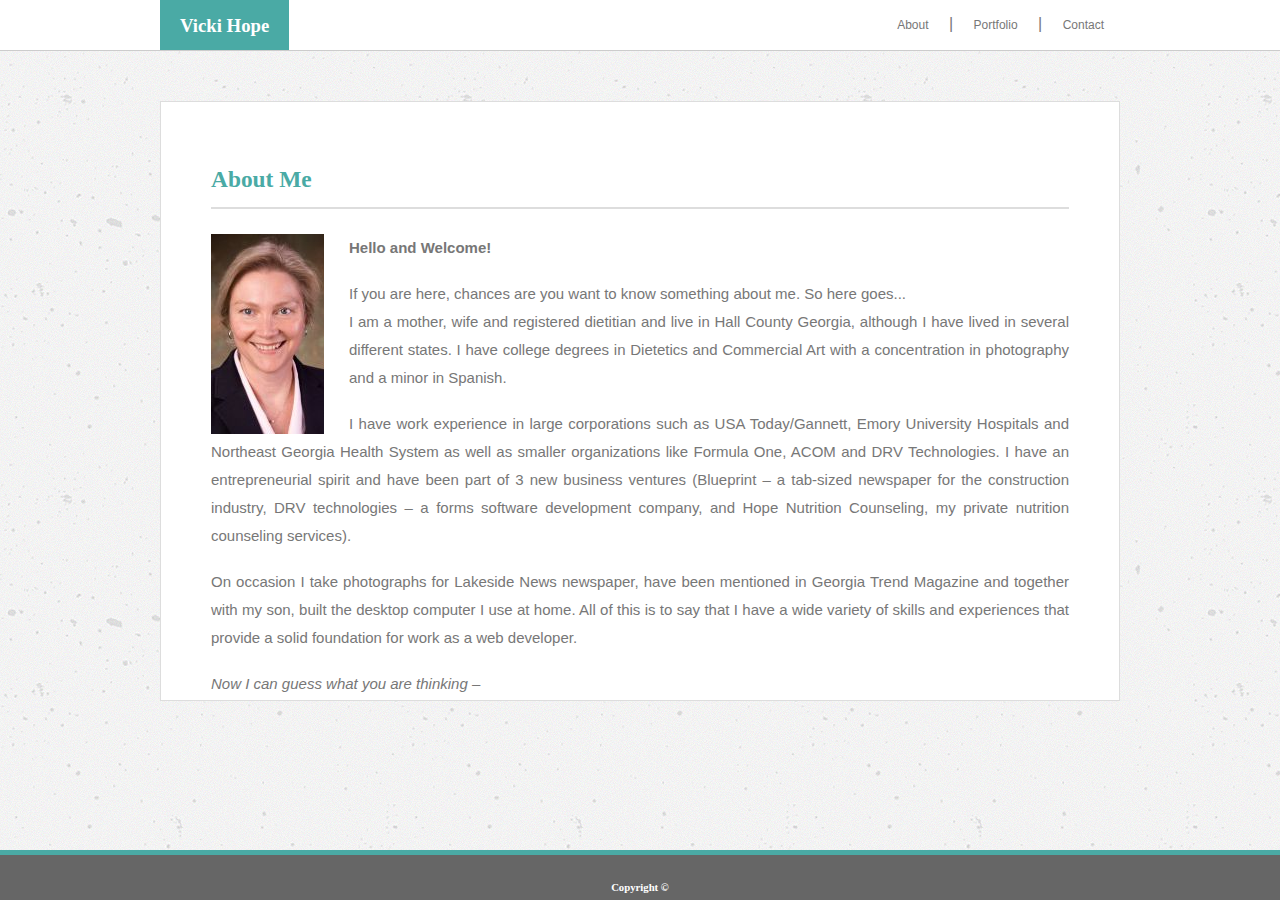
<file: index.html>
<!-- Vicki Hope Basic Portfolio Home Page -->

<!doctype html>
<html lang="en-us">

<head>
    <meta charset="UTF-8">
    <title>Basic Portfolio-Vicki Hope - Home</title>
    <link rel="stylesheet" type="text/css" href="assets/css/style.css">
</head>

<body>

    <!-- begin navigation bar -->

    <nav id="navTop">
            <div class="navContainer">
                
                <div id="nameTab">
                    <h3>Vicki Hope</h3>
                </div>
        
                <ul>
                    <li><a href="index.html">About</a></li>
                    <li><a href="portfolio.html">Portfolio</a></li>
                    <li><a href="contact.html">Contact</a></li>
                </ul>
            </div>
        </nav>

    <!-- end navigation bar -->

<!-- Main textured background - entire page -->
<div id="mainBackground">

    <!-- White ContentArea elements -->
    <div id="contentArea">
           
        <div id="contentHeader"><h3>About Me</h3></div>

        <div id="grayLine"></div>
          
        <!-- White contentArea Bio photo -->
        <div class="bioImage">
          <img src="assets/images/VickiHopePhoto_cropped.jpg" class="floatLeft" 
           height=200 alt="Vicki Hope"/>
        </div>

        <!-- White contentArea About Me text -->
        <p><strong>Hello and Welcome!</strong></p>
    
        <br>
        <p>If you are here, chances are you want to know something about me. 
            So here goes...
        </p>

        <p>I am a mother, wife and registered dietitian and live in Hall County Georgia,
            although I have lived in several different states. I have college degrees in
            Dietetics and Commercial Art with a concentration in photography and a minor
            in Spanish.
        </p>
        <br>
        <p>I have work experience in large corporations such as USA Today/Gannett, 
            Emory University Hospitals and Northeast Georgia Health System as well as smaller organizations
            like Formula One, ACOM and DRV Technologies. I have an entrepreneurial spirit
            and have been part of 3 new business ventures (Blueprint – a tab-sized newspaper
            for the construction industry, DRV technologies – a forms software development
            company, and Hope Nutrition Counseling, my private nutrition counseling services).
        </p>
        <br>   
        <p>On occasion I take photographs for Lakeside News newspaper, have been mentioned in
            Georgia Trend Magazine and together with my son, built the desktop computer I use at home. All of this is
            to say that I have a wide variety of skills and experiences that provide a solid
            foundation for work as a web developer.</p>
        <br>
        <p><i>Now I can guess what you are thinking –</i></p>
        <p>How does a dietitian find her way to web development
            and what skills could they possibly share?  Here are just a few:</p>
        <br>
            <div class="indented">
                <ul>
                    <li><strong>Accountability</strong></li>
                    <li>No matter if I am commenting programming code or signing the electronic medical record,
                        both actions demonstrate accountability for my work. <br><br></li>
                
                    <li><strong>Problem-solving</strong></li>
                    <li>Both programming and dietetics require problem solving skills and have structured
                        methods to aid in the process.  Assess the situation (assessment), determine the
                        problem to be addressed (diagnosis), decide a course of action and implement
                        (intervention), then follow-up to make sure the problem was resolved to satisfaction
                        (monitor and evaluate).<br><br></li>
                
                    <li><strong>Continuing Education</strong></li>
                    <li>Technology and healthcare are becoming more intertwined and both fields change quickly.
                        Keeping up with industry advancements through professional affiliations, journals,
                        trade shows, certifications and formal classes are necessary to maintain the level
                        of commitment necessary to be successful.<br><br></li>
                
                    <li><strong>Communication</strong></li>
                    <li>The ability to condense and translate technical knowledge and jargon into something
                        comprehensible by the average person is necessary for effective communication.
                        Listening to the client to discover their needs, assessing skill level, reading
                        visual cues, and translating technical/medical jargon are essential skills in
                        both fields.<br><br></li>
                
                    <li><strong>Team Work</strong></li>
                    <li>Most projects, whether programming or dietetics, involve multiple people and
                        departments. The ability to predict how changes might affect others may prevent 
                        costly errors or lost opportunities. Engaging co-workers on a project can save
                        time, build on unique strengths and verify that everyone has the same
                        understanding of the assigned task. Sending a consensus message to the 
                        patient or client prevents confusion and builds confidence.<br><br></li>
                
                    <li><strong>Graphic Arts and Layout Skills</strong></li>
                    <li>Much of dietetics is rooted in education. The ability to create appealing training
                        materials, with content tailored to the intended audience enhances the dietitian’s
                        ability to communicate with patients and peers. The same is true in web development. <br><br></li>
                
                </ul>
            </div>
    
        <p>To determine if my skill set and services match your needs, 
            please visit me on <strong><a class="linkedIn" href="https://www.linkedin.com/" target="_blank">Linked In</a></strong>
            where you will find my detailed information including CV and references. </p>
        <br> 
        <p>Thanks for visiting!</p>
        <p><i><strong>-Full-stack web developer, full-circle skills </strong></i></p>
        <br>
        <br>

    </div>
</div>

    <footer class="footer">
        <h6>Copyright &copy;</h6>;
    </footer>

</body>
</html>
</file>
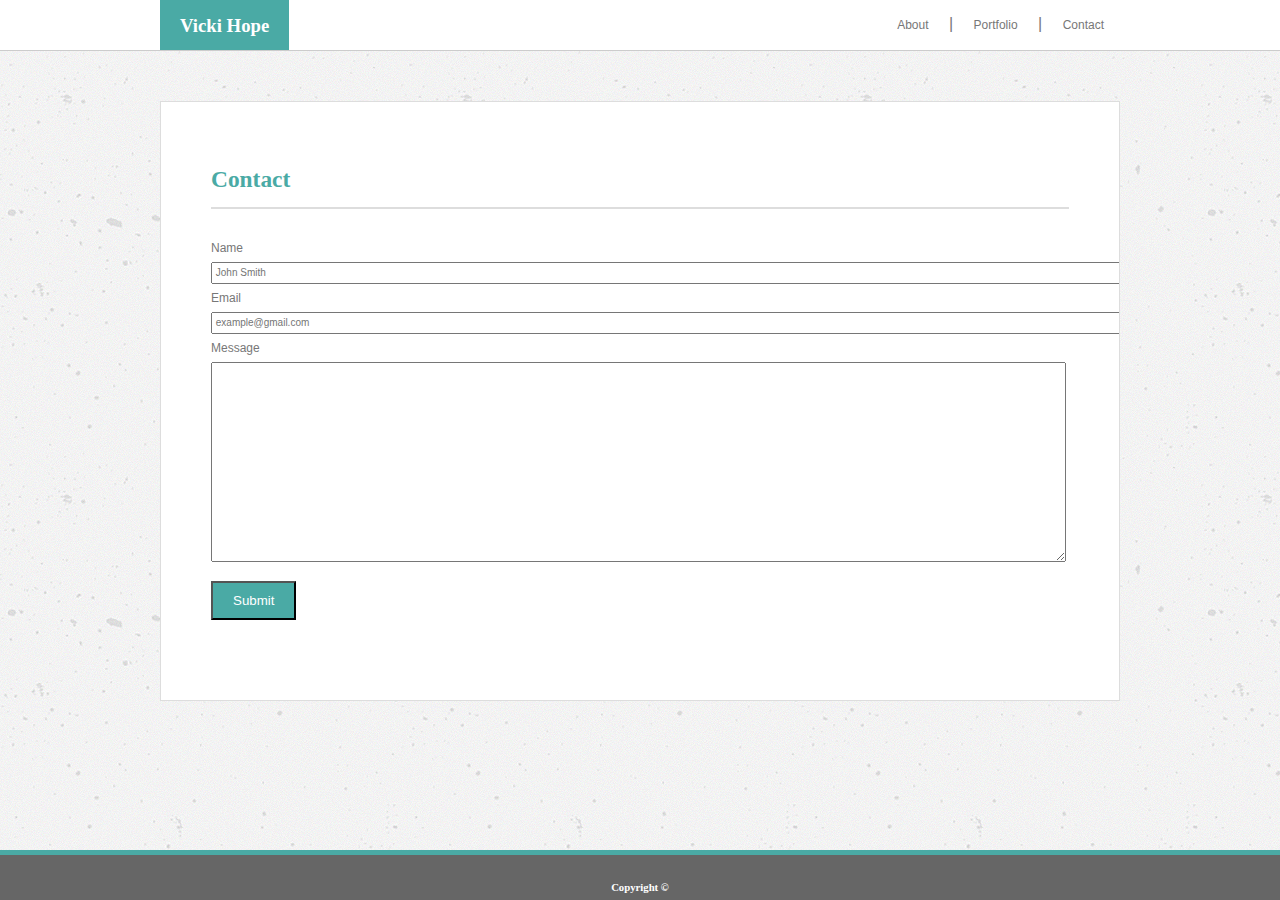
<file: contact.html>
<!-- Vicki Hope Basic Portfolio - Contact Page -->

<!doctype html>
<html lang="en-us">

<head>
    <meta charset="UTF-8">
    <title>Basic Portfolio-Vicki Hope - Contact</title>
    <link rel="stylesheet" type="text/css" href="assets/css/style.css">
</head>

<body>

<!-- begin navigation bar -->

    <nav id="navTop">
        <div class="navContainer">
            
            <div id="nameTab">
                <h3>Vicki Hope</h3>
            </div>
    
            <ul>
                <li><a href="index.html">About</a></li>
                <li><a href="portfolio.html">Portfolio</a></li>
                <li><a href="contact.html">Contact</a></li>
            </ul>
        </div>
    </nav>

<!-- end navigation bar -->

    <!-- Main textured background - entire page -->
    <div id="mainBackground">

        <!-- White contentArea elements -->
        <div id="contentArea">

            <div id="contentHeader"><h3>Contact</h3></div>

            <div id="grayLine"></div>

            <!-- White contentArea Form with User name, User email, User message, Submit button -->
            <div class="userDataForm">
                <form>
            
                    <label for="name">Name</label> <br>
                    <input type="text" id="name" name="Name" placeholder=" John Smith" size="173"> <br>
                
                    <label for="email">Email</label> <br>
                    <input type="text" id="email" name="email" placeholder=" example@gmail.com" size="173"> <br>
                
                    <label for="message">Message</label> <br>
                    <textarea id="message" name="message" placeholder=" " 
                        style="width:855px; height:200px;"></textarea> <br>
                
                    <input class="submit" type="submit" value="Submit">
            
                </form>
                
            </div>

        </div>
    
    </div>
           <footer class="footer">
                <h6>Copyright &copy;</h6>;
            </footer>
  
</body>
</html>
</file>
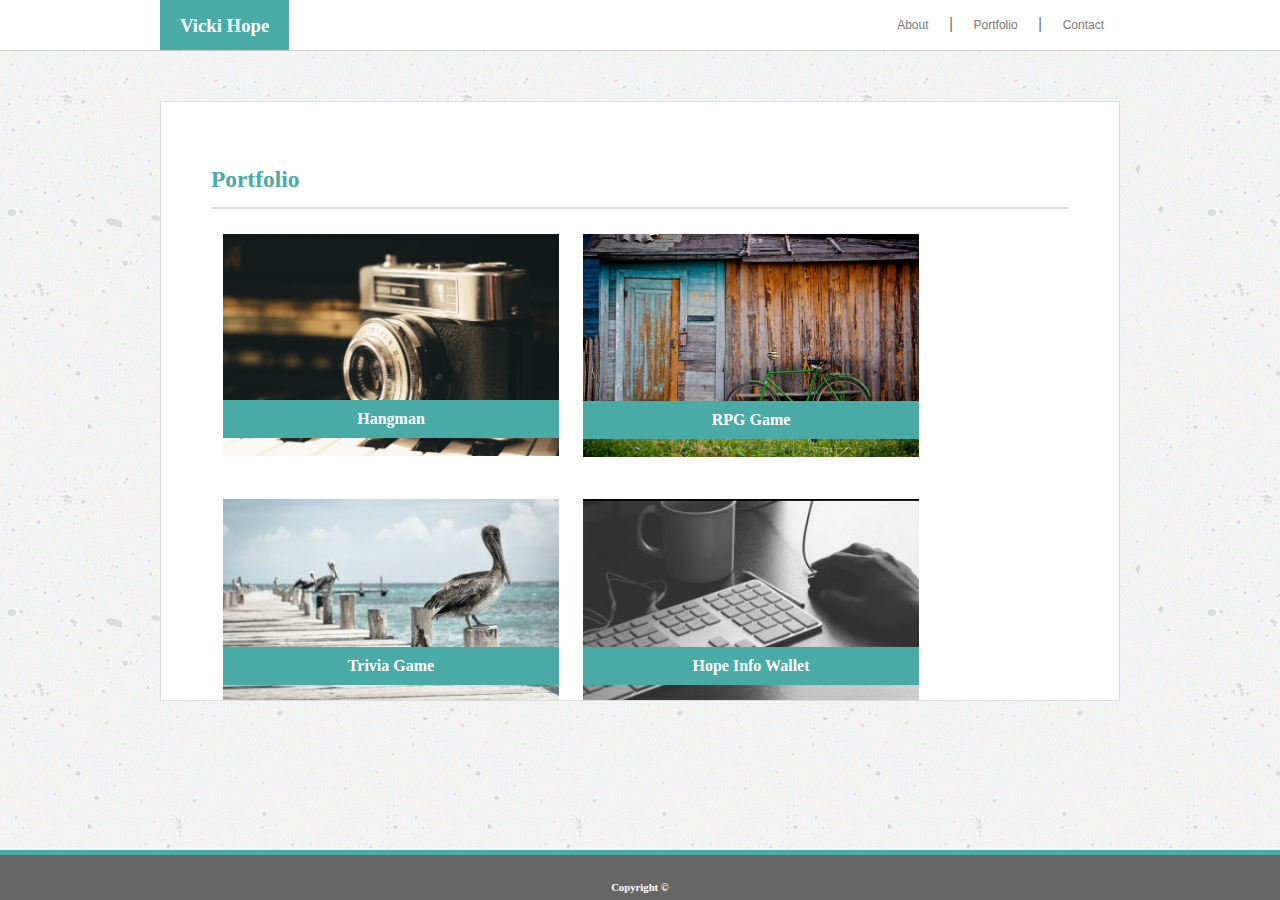
<file: portfolio.html>
<!-- Vicki Hope Basic Portfolio - Portfolio Page -->

<!doctype html>
<html lang="en-us">

<head>
    <meta charset="UTF-8">
    <title>Basic Portfolio-Vicki Hope - Portfolio</title>
    <link rel="stylesheet" type="text/css" href="assets/css/style.css">
</head>

<body>

<!-- begin navigation bar -->

  <nav id="navTop">
    <div class="navContainer">
        
        <div id="nameTab">
            <h3>Vicki Hope</h3>
        </div>

        <ul>
            <li><a href="index.html">About</a></li>
            <li><a href="portfolio.html">Portfolio</a></li>
            <li><a href="contact.html">Contact</a></li>
        </ul>
    </div>
  </nav>

<!-- end navigation bar -->

<!-- Main textured background - entire page -->
<div id="mainBackground">

    <!-- White contentArea elements -->
    <div id="contentArea">

        <div id="contentHeader"><h3>Portfolio</h3></div>

        <div id="grayLine"></div>

    <!-- White contentArea Portfolio Image Gallery with labels -->
    <div class="row">
        <div class="column">
          <div class="photoContainer">
            <img src="assets/images/camera-keys.jpg" alt="camera keys image" style="width:100%">
            <div class="photoTag">
                <h4>Hangman</h4>
                  <div class="overlay">Photo courtesy of Nicola Perantoni</div>
            </div>
          </div>
        </div>
        <div class="column">
          <div class="photoContainer">
            <img src="assets/images/green-bike.jpg" alt="Green Bike" style="width:100%">
            <div class="photoTag">
                    <h4>RPG Game</h4>
                    <div class="overlay">Photo courtesy of Alexander Shustov</div>
            </div>
          </div>
        </div>
        <div class="column">
          <div class="photoContainer">
            <img src="assets/images/pelican366x222.jpg" alt="Pelican" style="width:100%">
            <div class="photoTag">
                    <h4>Trivia Game</h4>
                    <div class="overlay">Photo courtesy of Yair Hazout</div>
            </div>
          </div>
        </div>
        <div class="column">
          <div class="photoContainer">
            <img src="assets/images/keyboard_366x222_IMG_0249.jpg" alt="keyboard" style="width:100%">
            <div class="photoTag">
                    <h4>Hope Info Wallet</h4>
                    <div class="overlay">Photo courtesy of Rayi Christian Wicaksono</div>
            </div>
          </div>
        </div>
        <div class="column">
                <div class="photoContainer">
                  <img src="assets/images/stones.jpg" alt="rocks" style="width:100%">
                  <div class="photoTag">
                          <h4>Rock Paper Scissors</h4>
                          <div class="overlay">Photo courtesy of Joeri Römer</div>
                  </div>
                </div>
        </div>
      </div>
   </div>
</div>          
    

  <footer class="footer">
    <h6>Copyright &copy;</h6>;
  </footer>

</body>
</html>
</file>
<file: assets/css/style.css>
/**
 * Stylesheet - Basic Portfolio Website
 **/
 
 /* Begin styles for shared elements and home (index) page */
  
 * {
    box-sizing: border-box;
    padding: 0;
    margin: 0;
}

body {
    background-color: #ffffff;
    overflow: auto;
}

/* Begin Navigation Bar Styles */

#navTop {
    overflow: auto;
    margin: 0 auto;
}

.navContainer {
    width: 960px;
    margin: 0 auto;
}

.navContainer #nameTab {
    float: left;
    padding-top: 15px;
    padding-bottom: 15px;
    padding-left: 20px;
    padding-right: 20px;
    text-align: center;
    background-color: #4aaaa5;
    color: #ffffff;
}
   
.navContainer ul {
    float: right;
    padding-top: 15px;
    font-family: Arial, Helvetica, sans-serif;
}
  
.navContainer ul li {
    list-style-type: none;
    display: inline; 
  
}

.navContainer li:not(:first-child):before {
    content: " | ";
    color: #777777;
} 
  
.navContainer ul li a {
    text-decoration: none;
    color: #777777;
    padding: 14px 16px;
    font-size: 12px;
  
}
  
.navContainer ul li a:hover {
      background-color: #dddddd;
      color: #4aaaa5;
}
  
/* End navigation bar styles */



/* set main background properties */
#mainBackground {
   position: fixed;
   top: 50px;
   left: 0;
   padding: 0;
   margin: 0;
   width: 100%;
   height: 100%;
   background-image: url('../images/concrete-texture.png'); 
   /* remember to set alt background-color: white; in case can't dsp image */
   background-color: #ffffff;
   background-repeat: repeat;
   border-top-color: #cccccc;
   border-style: solid;
   border-width: 1.5px 0px 0px 0px;

}

#contentArea {
    width: 960px;
    margin: 0 auto;
    overflow: auto;
    padding: 50px;
    margin-top: 50px;

     /*  note to self: not setting a height allows page to move with content */
    height: 600px;
   background-color: #ffffff;
   border-color: #dddddd;
   border-style: solid;
   border-width: 1px 1px 1px 1px;
   
}

#contentHeader {
    color: #4aaaa5;
    font-size: 20px;
    font-weight: bold;
    line-height: 55px;
}

#grayLine {
  position: relative;
  height: 2px;
  padding: 0px;
  margin-bottom: 25px;
  background: #dddddd;
  
}
.bioImage {
    display: block;
    position: relative;
    clear: both;
   
}     

.floatLeft {
    float: left;
    margin-right: 25px;
       
}

p {
        margin: auto;
        color: #777777;
        font-family: Arial, Helvetica, sans-serif;
        font-size: 15px;
        line-height: 28px;
        text-align: justify;
}

a.linkedIn:link{color:#4aaaa5;}
a.linkedIn:visited{color: #777777;}
a.linkedIn:hover{color: #bbfffb;}


.indented {
   padding-left: 50pt;
   padding-right: 50pt;
   text-align: justify;
   font-family: Arial, Helvetica, sans-serif;
   color: #777777;
   line-height: 150%;
   font-size: 15px;
   
}

.indented ul {
    list-style: none;
}
  
.footer {
border-top: 5px solid #4aaaa5;
width: 100%;
background-color: #666666;
color: #ffffff;
text-align: center;  

position: fixed;
left: 0;
bottom: 0;
line-height: 65px;
height: 50px;
z-index: 4;
}

 /**
  * Begin styles for contact page
  **/      
label {
    margin: auto;
    color: #777777;
    font-family: Arial, Helvetica, sans-serif;
    font-size: 12px;
    line-height: 28px;
}
  .userDataForm {
      float: left;
}
#name {
    margin: auto;
    color: #777777;
    font-family: Arial, Helvetica, sans-serif;
    font-size: 10px;
    line-height: 18px;
       
}
#email {
    margin: auto;
    color: #777777;
    font-family: Arial, Helvetica, sans-serif;
    font-size: 10px;
    line-height: 18px;
}
#message {
    margin: auto;
    color: #777777;
    font-family: Arial, Helvetica, sans-serif;
    font-size: 10px;
    line-height: 18px;
}

.submit {
    background-color: #4aaaa5;
    padding-left: 20px;
    padding-right: 20px;
    padding-top: 10px;
    padding-bottom: 10px;
    margin-top: 15px;
    color: #ffffff;
}

  /*  Begin styles for portfolio page */

.row {
    margin: 0px;
}

.row > .column {
   /* padding-top: 12px; */
    padding-left: 12px;
    padding-right: 12px;
}

.column {
float: left;
width: 360px;
}

.photoContainer {
position: relative;
}

.photoTag {
position: relative;
left: 0px;
bottom: 60px;
background-color: #4aaaa5;
color: white;
padding-top: 10px; 
padding-bottom: 10px; 
text-align: center;

}
/* show photo credits on hover */

.photoContainer:hover .overlay {
    opacity: 1;
}
.overlay {
    position: absolute; 
    bottom: 0; 
    background-color: black;
   /* note to self: not sure the difference between the background and background color, also rgb vs hex color id? */ 
   /* background: rgb(0, 0, 0); */
    color: #ffffff; 
    width: 100%;
    opacity:0;
    color: white;
    padding-top: 10px; 
    padding-bottom: 10px;
    text-align: center; 

}
</file>
